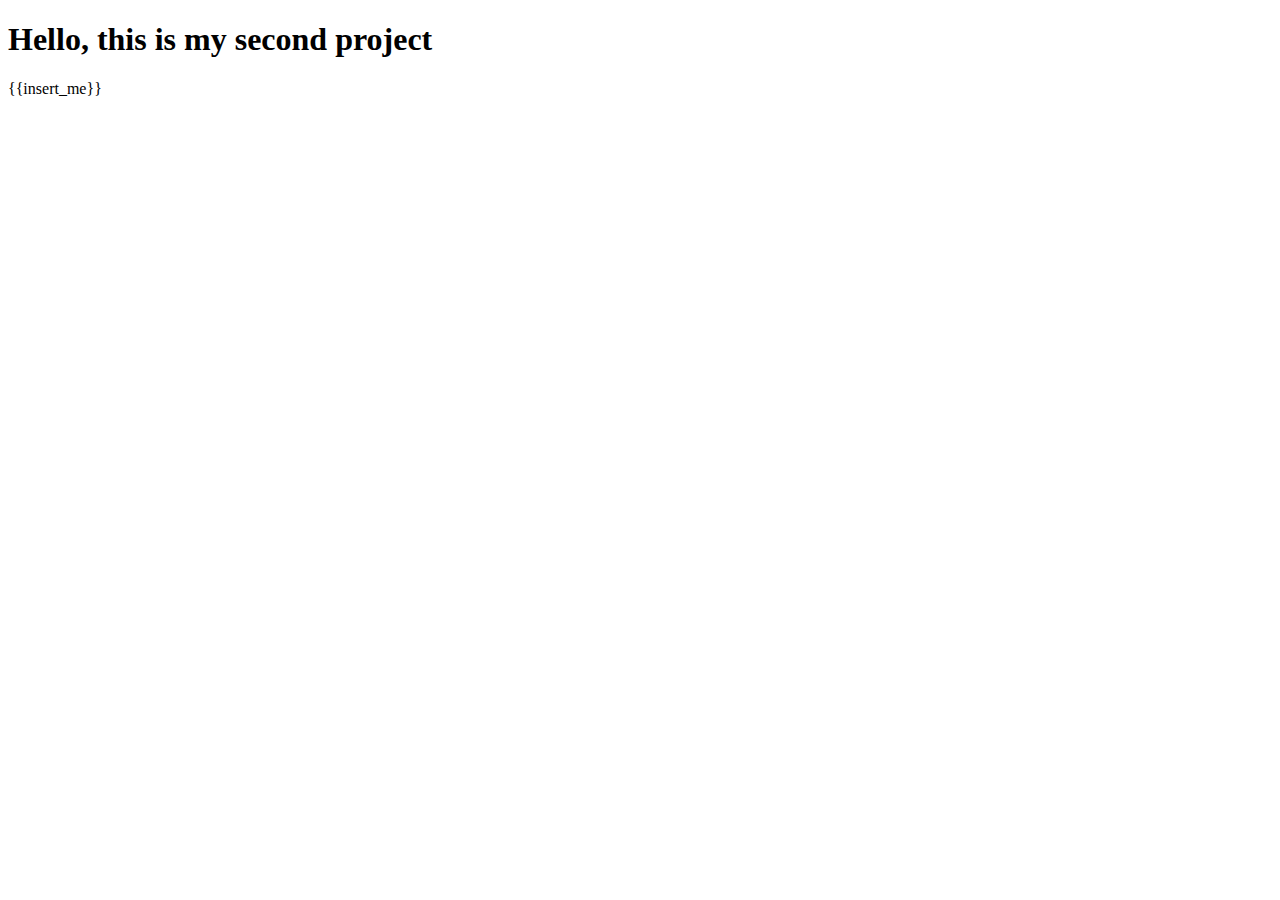
<file: Django_Python_Udemy_Couse/My_CourseWork/Django_Work/Second_Project/templates/Second_App/index.html>
<!DOCTYPE html>
<html lang="en">
<head>
    <meta charset="UTF-8">
    <meta name="viewport" content="width=device-width, initial-scale=1.0">
    <meta http-equiv="X-UA-Compatible" content="ie=edge">
    <title>Second_App</title>
</head>
<body>
    <h1>Hello, this is my second project</h1>

    {{insert_me}}
</body>
</html>
</file>
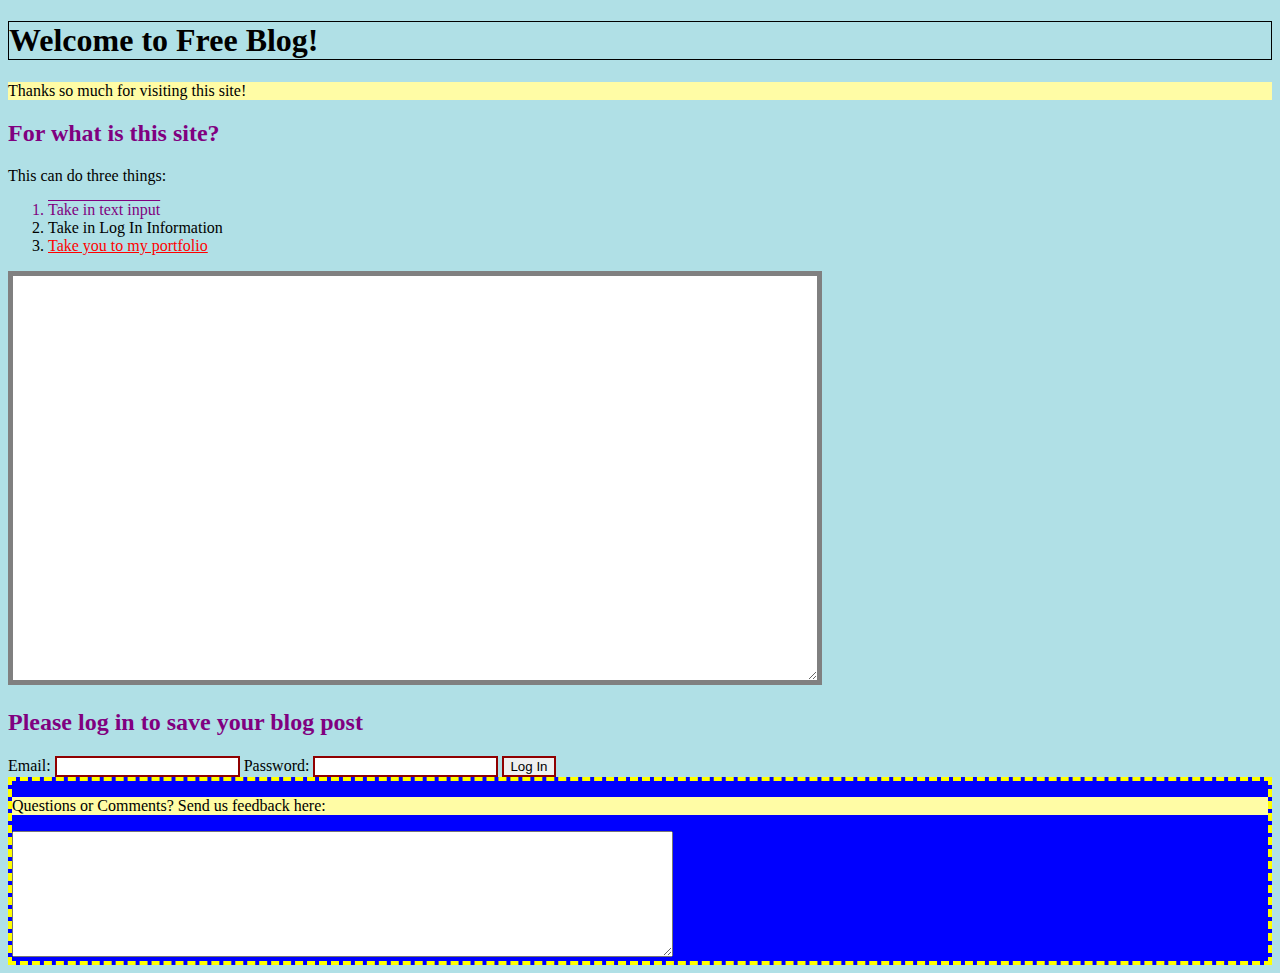
<file: Django_Python_Udemy_Couse/My_CourseWork/Front_End_Recap/CSS/CSS_Level_One_Assessment.html>
<!-- Welcome to your CSS Level One Assessment Test!

For this test, edit the CSS file and complete the commented tasks below!
You won't be editing and html, but the css file is linked to the html file.
Watch the video lecture for more info on this! -->
<!DOCTYPE html>
<html>
  <head>
    <meta charset="utf-8">
    <title>Assessment Test CSS LEVEL ONE</title>
    <link rel="stylesheet" href="CSS_Level_One_Test_Solutions.css">
  </head>
  <body>
    <h1>Welcome to Free Blog!</h1>
    <div class="">
      <p>Thanks so much for visiting this site!</p>
    </div>
    <h2>For what is this site?</h2>
    <p>This can do three things:</p>
    <ol>
      <li id='itemone'>Take in text input</li>
      <li>Take in Log In Information</li>
      <li><a href="jimowens.dev">Take you to my portfolio</a></li>
    </ol>
    <div class="blogtext">
      <textarea name="name" id="textblock"></textarea>
    </div>
    <h2>Please log in to save your blog post</h2>
    <form class="loginForm" method="get">
      <label for="mail">Email: </label>
      <input type="email" id="mail" value="">
      <label for="pass">Password: </label>
      <input type="password" id="pass" value="">
      <input type="submit" name="" value="Log In">
    </form>
    <div class="exit">
      <p>Questions or Comments? Send us feedback here:</p>
      <textarea name="name" rows="8" cols="80"></textarea>
    </div>
  </body>
</html>
</file>
<file: Django_Python_Udemy_Couse/My_CourseWork/Front_End_Recap/CSS/CSS_Level_One_Test_Solutions.css>
/*Welcome to your CSS Level One Assessment Test!

For this test, edit the CSS file and complete the commented tasks below!
You won't be editing and html, but the css file is linked to the html file.
Watch the video lecture for more info on this! */

/*Task # 1
Give the body element of the site a light blue background using HEX code*/

body{
  background-color:#b0e0e6;
}

/*Task # 2
Change the h1 to have a 1px solid black border*/

h1{
  border: 1px solid black;
}

/*Task # 3
Make all h2 elements the color purple*/

h2{
  color: purple;
}

/*Task # 4
Make all input boxes have a 2px solid dark red border (use rgb for this)*/

input{
  border: 2px solid rgb(144, 0, 0);
}

/*Task # 5
Give a light yellow background to all <p> elements inside of a <div> element
Use HEX for the color*/

div p{
  background:#fffca5;
}

/*Task # 6
There is a textarea element with the id=textblock, give it the following properties:
* A 5px solid gray border
* A width of 800px and a height of 400px
 */

#textblock{
  border: 5px solid gray;
  width: 800px;
  height: 400px;
}

/*Task # 7
There is a link to Google on the page. Make this link red.*/

a{
  color: red;
}

/*Task # 8
Make elements with the id="itemone" have an overline text-decoration.
and be the color purple.*/

#itemone{
  text-decoration: overline;
  color: purple;
}

/*Task # 9
Finally, make the elements with the class label "exit" have
a background of blue and a 4px dashed yellow border.*/

.exit{
  background-color: blue;
  border: 4px dashed yellow;
}

/*BONUS CHALLENGE: Task 10
There is a link to Google on the page in the list.
Can you figure out how to change the color if you click on the link?
(Hint: Google "css visited") */
a:visited{
  color:blue
}
</file>
